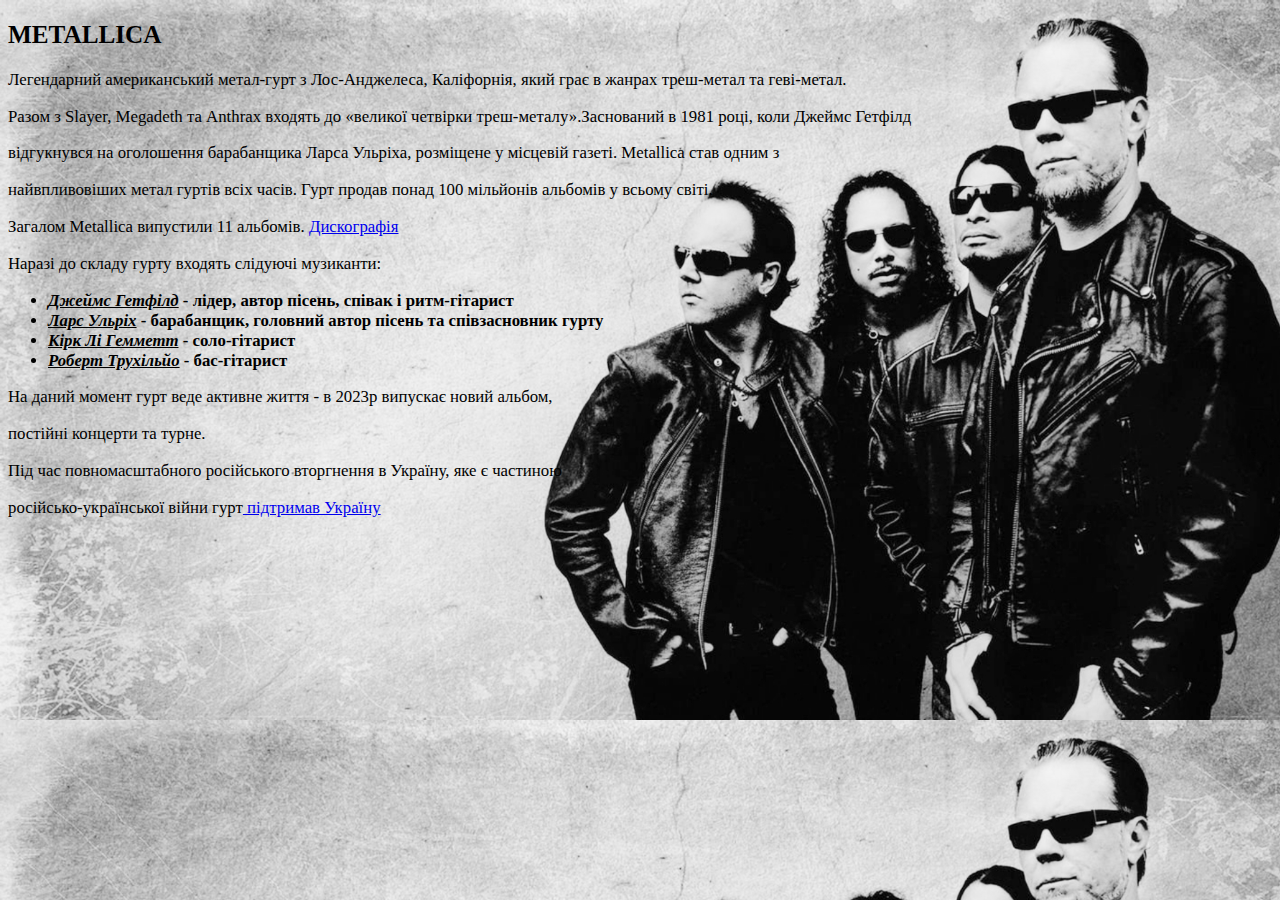
<file: index.html>
<!DOCTYPE html>
<html>
<head>
    <title>METALLICA</title>
<link rel="stylesheet" href="Style/style_main.css">
</head>
<body background="images/background5.jpg" width="100%">

    <h2> METALLICA</h2>
    <p>Легендарний американський метал-гурт з Лос-Анджелеса, Каліфорнія, який грає в жанрах треш-метал та геві-метал.</p>
    <p> Разом з Slayer, Megadeth та Anthrax входять до «великої четвірки треш-металу».Заснований в 1981 році, коли Джеймс Гетфілд</p>
    <p>відгукнувся на оголошення барабанщика Ларса Ульріха, розміщене у місцевій газеті. Metallica став одним з</p>
    <p> найвпливовіших метал гуртів всіх часів. Гурт продав понад 100 мільйонів альбомів у всьому світі.</p>

    <p>Загалом Metallica випустили 11 альбомів. <a href="pages/gallery.html" target="_blank">Дискографія</a></p>
    <p>Наразі до складу гурту входять слідуючі музиканти:</p>
    <ul>
        <li><b><i><u>Джеймс Гетфілд</u></i> - лідер, автор пісень, співак і ритм-гітарист</b></li>
        <li><b><i><u>Ларс Ульріх</u></i> - барабанщик, головний автор пісень та співзасновник гурту</b></li>
        <li><b><i><u>Кірк Лі Гемметт</u></i> - соло-гітарист</b></li>
        <li><b><i><u>Роберт Трухільйо</u></i> - бас-гітарист</b></li>
    </ul>
    <p>На даний момент гурт веде активне життя - в 2023р випускає новий альбом,</p>
        <p> постійні концерти та турне.</p>
    <p>Під час повномасштабного російського вторгнення в Україну, яке є частиною </p>
    <p>російсько-української війни гурт<a href="pages/contact.html" target="_blank"> підтримав Україну</a></p>


</body>
</html>
</file>
<file: Style/style_main.css>
body {
    color: black;
    background-size: cover;
    font-size: 105%;
}
</file>
